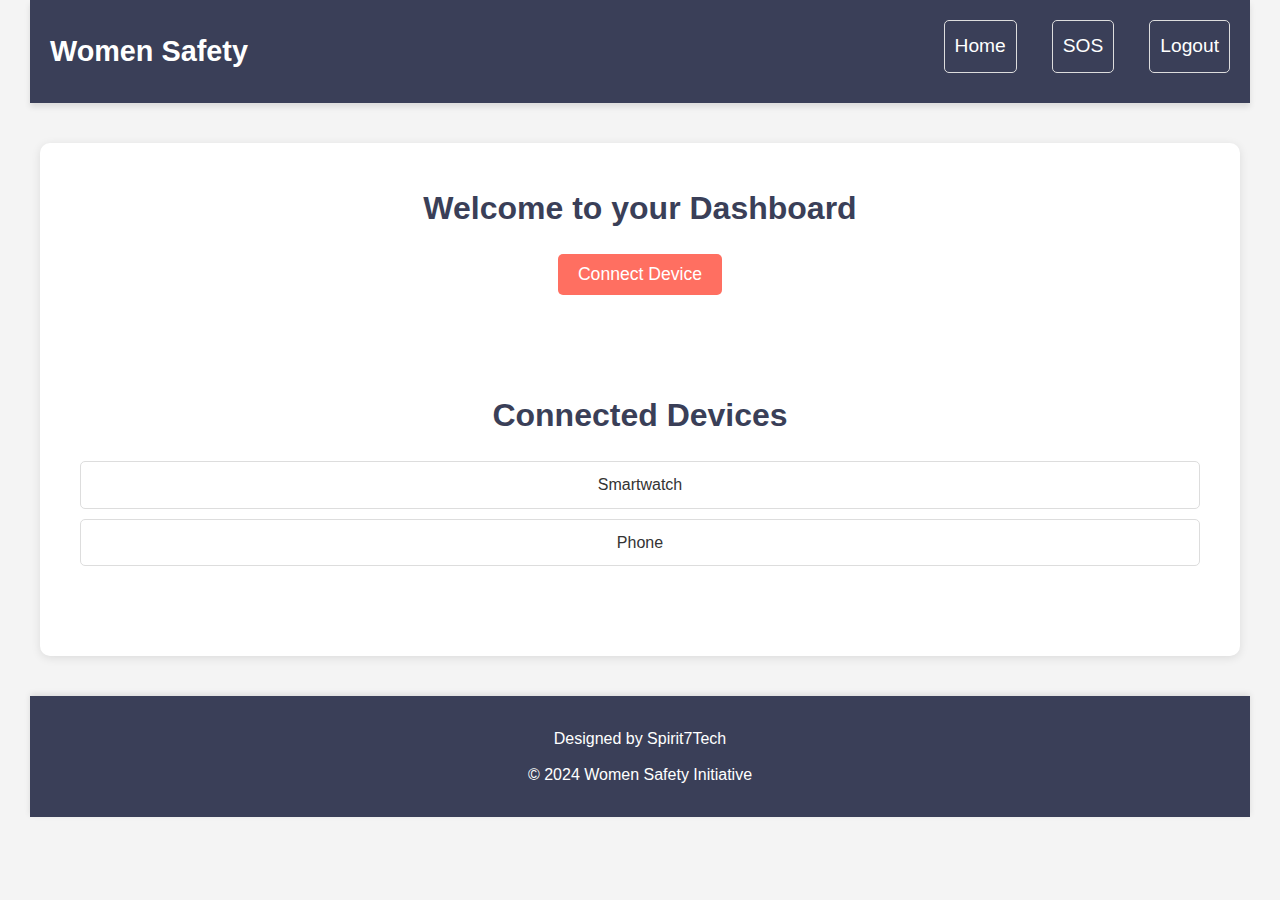
<file: dashboard.html>
<!DOCTYPE html>
<html lang="en">
<head>
    <meta charset="UTF-8">
    <meta name="viewport" content="width=device-width, initial-scale=1.0">
    <title>Dashboard - Women Safety Website</title>
    <link rel="stylesheet" href="styles.css">
</head>
<body>
    <header>
        <div class="logo">Women Safety</div>
        <nav>
            <ul>
                <li><a href="index.html">Home</a></li>
                <li><a href="sos.html">SOS</a></li>
                <li><a href="login.html">Logout</a></li>
            </ul>
        </nav>
    </header>

    <main>
        <section id="dashboard">
            <h2>Welcome to your Dashboard</h2>
            <div class="dashboard-options">
                <button class="connect-device-btn" onclick="connectDevice()">Connect Device</button>
                <p id="connectStatus"></p>
            </div>
        </section>

        <section id="connected-apps">
            <h2>Connected Devices</h2>
            <ul>
                <li>Smartwatch</li>
                <li>Phone</li>
            </ul>
        </section>
    </main>

    <footer>
        <p>Designed by Spirit7Tech</p>
        <p>© 2024 Women Safety Initiative</p>
    </footer>

    <script>
        function connectDevice() {
            // Simulate a device connection
            document.getElementById('connectStatus').textContent = "Connecting to device...";
            setTimeout(() => {
                document.getElementById('connectStatus').textContent = "Device successfully connected!";
            }, 2000);
        }
    </script>
</body>
</html>
</file>
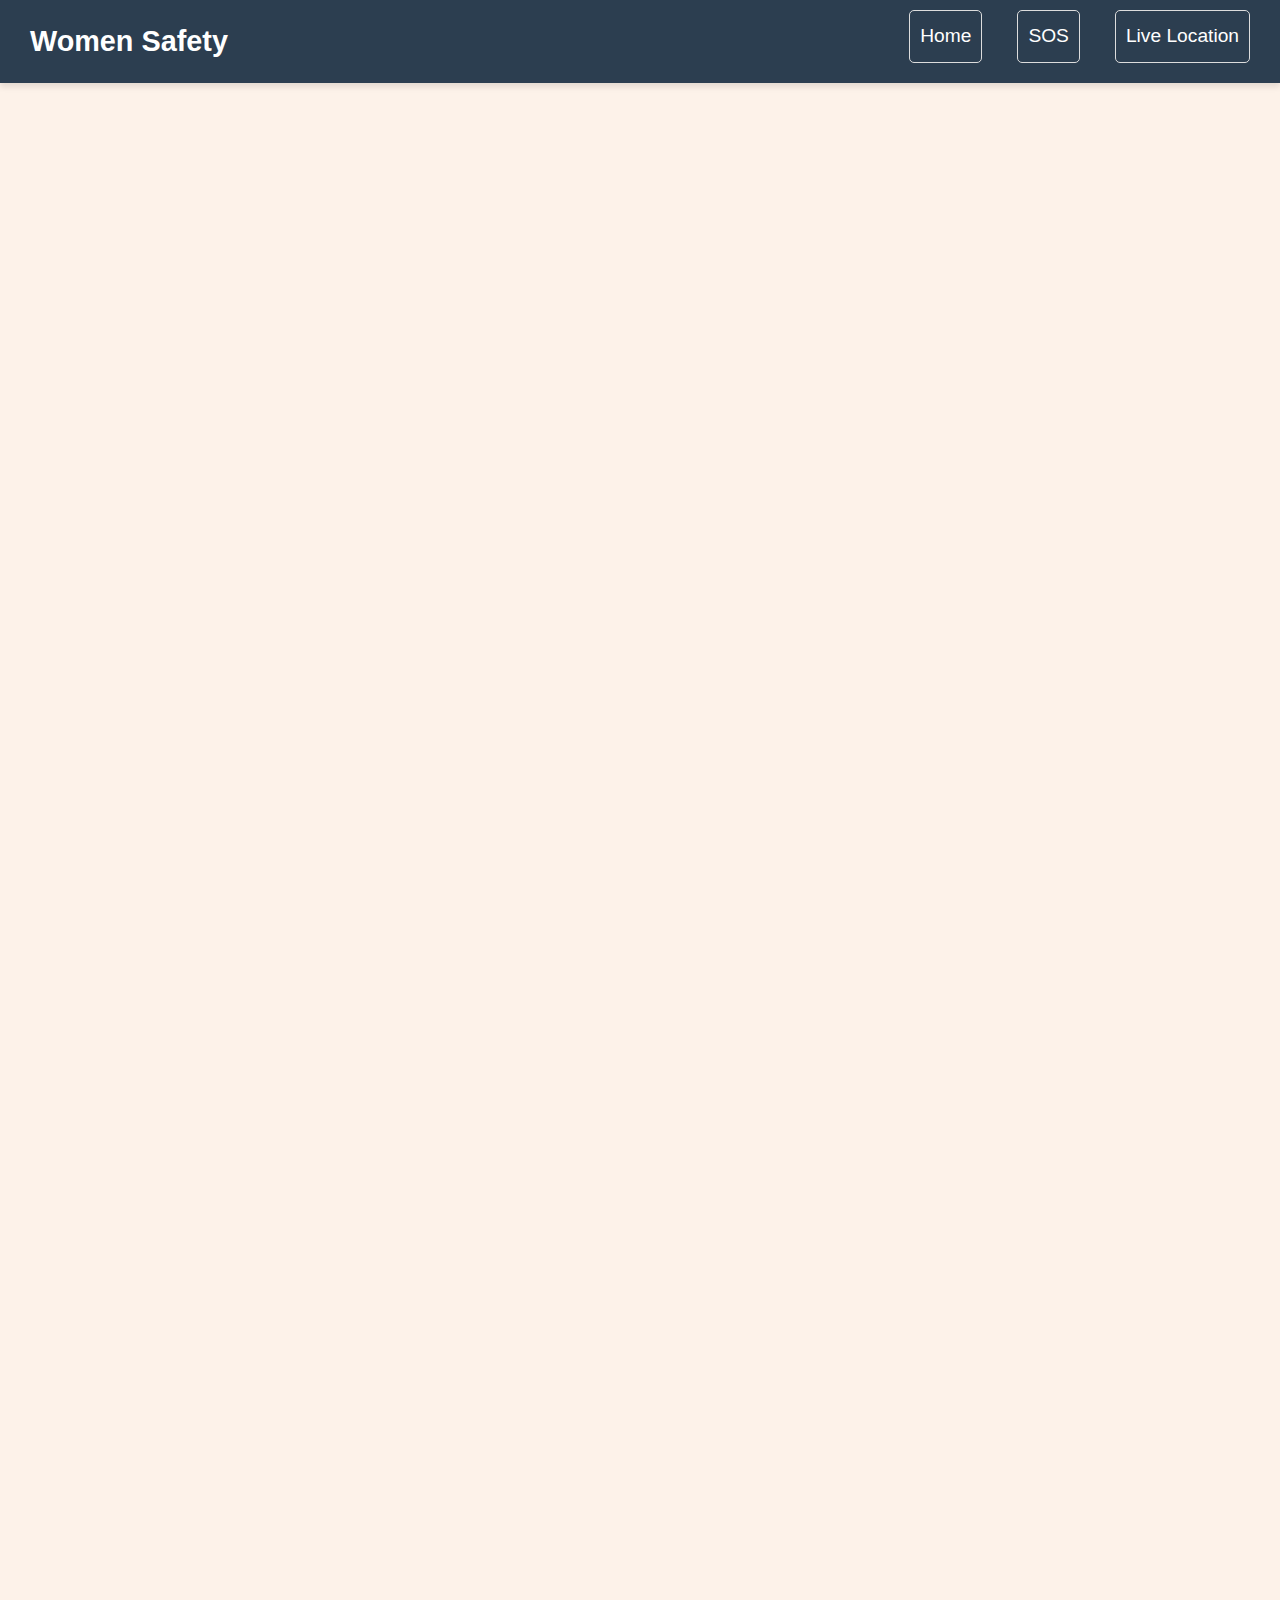
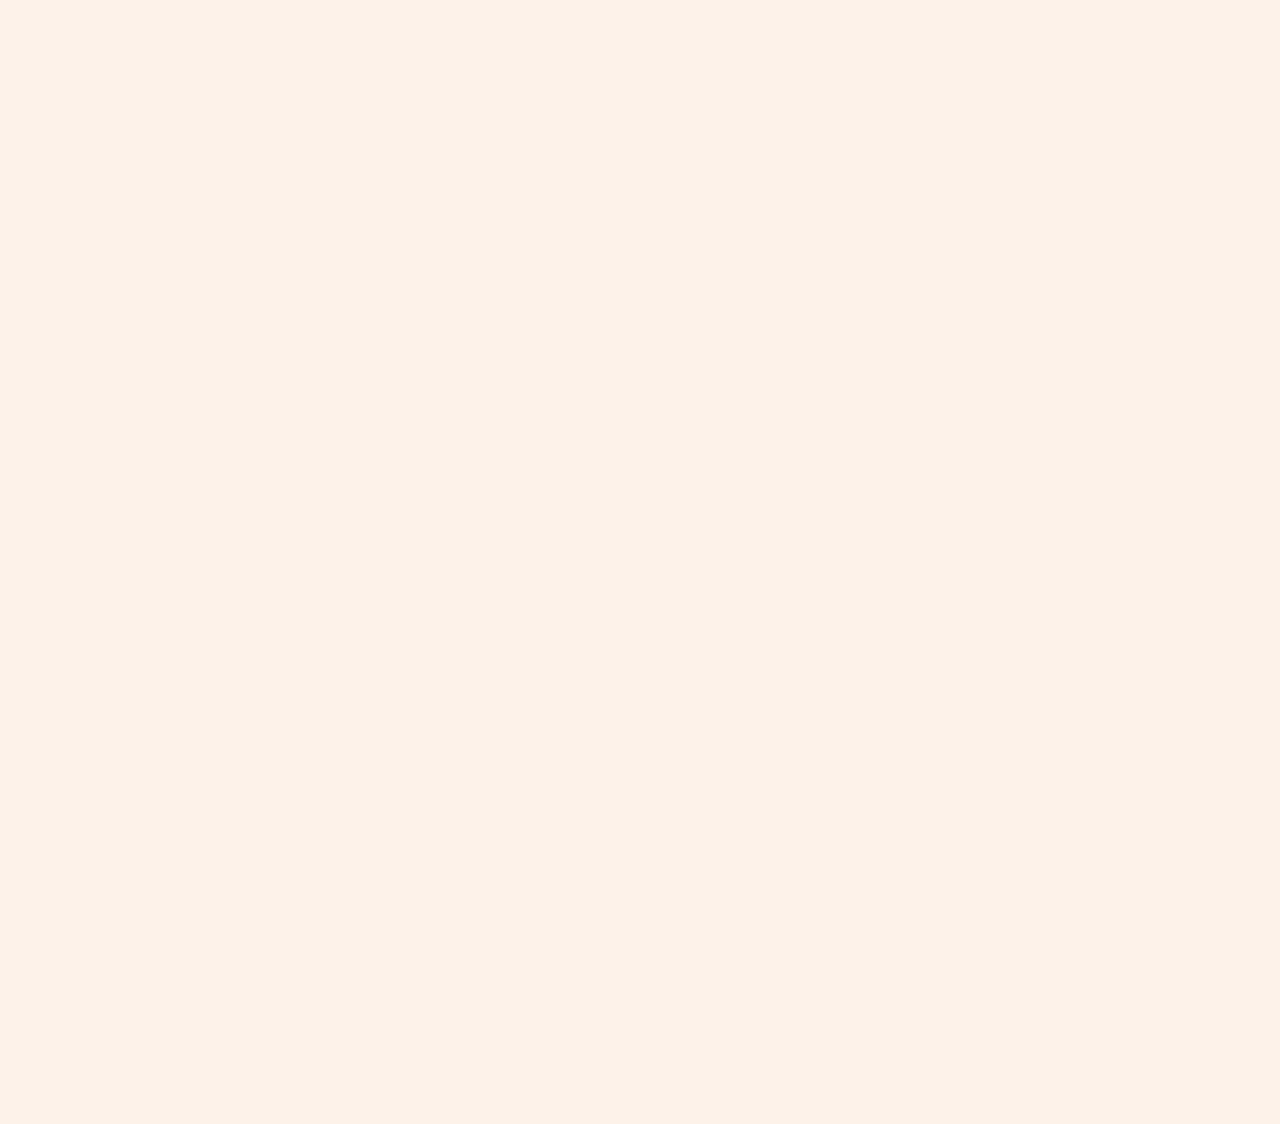
<file: sos.html>
<!DOCTYPE html>
<html lang="en">
<head>
    <meta charset="UTF-8">
    <meta name="viewport" content="width=device-width, initial-scale=1.0">
    <title>SOS - Women Safety</title>
    <link rel="stylesheet" href="styles.css">
    <link rel="stylesheet" href="https://cdnjs.cloudflare.com/ajax/libs/animate.css/4.1.1/animate.min.css">
    <script src="scripts.js" defer></script>
    <style>
        body {
            font-family: Arial, sans-serif;
            background-color: #FDF2E9;
            color: #333333;
            margin: 0;
            padding: 0;
        }
        header {
            background-color: #2C3E50;
            color: #FFFFFF;
            padding: 10px;
            text-align: center;
        }
        .content {
            padding: 20px;
        }
        .section {
            margin-bottom: 20px;
            opacity: 0;
            transition: opacity 1s ease-in-out;
        }
        .section.fade-in {
            opacity: 1;
        }
        h1, h2 {
            color: #FF6F61;
        }
        .faq, .safety-info {
            background-color: #F4F1FA;
            padding: 15px;
            border-radius: 8px;
            box-shadow: 0 2px 4px rgba(0,0,0,0.1);
        }
        .faq-item {
            margin-bottom: 15px;
        }
        .faq-question {
            cursor: pointer;
            font-weight: bold;
        }
        .faq-answer {
            display: none;
            margin-top: 5px;
        }
        .faq-item.show-answer .faq-answer {
            display: block;
        }
        .faq-item {
            position: relative;
            margin-bottom: 15px;
        }
        .see-more {
            display: none;
            cursor: pointer;
            color: #007BFF;
            text-decoration: underline;
        }
       
.contact-list {
    display: flex;
    justify-content: space-around;
    margin: 20px;
}

.contact {
    position: relative;
    text-align: center;
}

.contact-img {
    width: 120px;
    height: 120px;
    border-radius: 50%;
    cursor: pointer;
    transition: transform 0.5s;
}

.contact-img:hover {
    transform: scale(1.1);
}

.contact-info {
    display: none;
    text-align: center;
    margin-top: 10px;
}

.contact:hover .contact-info {
    display: block;
}

        #map {
            width: 100%;
            height: 300px;
            background: #e0e0e0;
        }
    </style>
</head>
<body>
    <header>
        <div class="logo">Women Safety</div>
        <nav>
            <ul>
                <li><a href="index.html">Home</a></li>
                <li><a href="sos.html">SOS</a></li>
                <li><a href="login.html">Live Location</a></li>
            </ul>
        </nav>
    </header>

    <div class="content">
        <section class="section animate__animated animate__fadeIn">
            <h1>SOS Emergency</h1>
            <p>If you are in immediate danger, please use the SOS button on the home page to send an emergency alert to your selected contacts. This page provides additional information on how to use the SOS feature effectively.</p>
        </section>

        <section class="section animate__animated animate__fadeIn animate__delay-1s">
            <h2>Emergency Contacts</h2>
            <div class="contact-list">
                <div class="contact">
                    <img src="parents.png" alt="Parent Image" class="contact-img">
                    <div class="contact-info">
                        <p>Parents</p>
                        <p>Phone: 123-456-7890</p>
                    </div>
                </div>
                <div class="contact">
                    <img src="bf.jpg" alt="Boyfriend Image" class="contact-img">
                    <div class="contact-info">
                        <p>Boyfriend</p>
                        <p>Phone: 987-654-3210</p>
                    </div>
                </div>
                <div class="contact">
                    <img src="police.avif" alt="Police Image" class="contact-img">
                    <div class="contact-info">
                        <p>Police</p>
                        <p>Phone: 100</p>
                    </div>
                </div>
                <div class="contact">
                    <img src="d-doctor-male-character-simple-cartoon-fun-person-man-hospital-clinic-medical-specialist-pharmacist-lab-worker-ai-generated-309991068.webp" alt="Hospital Image" class="contact-img">
                    <div class="contact-info">
                        <p>Hospital</p>
                        <p>Phone: 102</p>
                    </div>
                </div>
                <!-- Add more contacts if needed -->
            </div>
        </section>

        <section class="section faq animate__animated animate__fadeIn animate__delay-2s">
            <h2>Frequently Asked Questions (FAQ)</h2>
            <!-- FAQ Items -->
            <div class="faq-item">
                <div class="faq-question">How does the SOS feature work?</div>
                <div class="faq-answer">The SOS feature sends an immediate alert to your selected contacts with your current location. It can be activated by clicking the SOS button on the home page.</div>
            </div>
            <div class="faq-item">
                <div class="faq-question">What should I do if I accidentally press the SOS button?</div>
                <div class="faq-answer">If the SOS button is pressed accidentally, you can contact your emergency contacts to inform them of the mistake. They will receive a notification and can disregard it if it's a false alarm.</div>
            </div>
            <div class="faq-item">
                <div class="faq-question">Can I customize the list of emergency contacts?</div>
                <div class="faq-answer">Yes, you can customize the list of emergency contacts by accessing the settings on the home page. You can add, remove, or update contact information as needed.</div>
            </div>
            <div class="faq-item">
                <div class="faq-question">How can I update my location settings?</div>
                <div class="faq-answer">Location settings are automatically updated based on your current GPS coordinates. Ensure that location services are enabled on your device for accurate tracking.</div>
            </div>
            <div class="faq-item">
                <div class="faq-question">Is the SOS feature available offline?</div>
                <div class="faq-answer">The SOS feature requires an internet connection to send alerts and share your location. Make sure you have an active connection.</div>
            </div>
            <!-- Hidden FAQ Items -->
            <div class="hidden-faq">
                <!-- Additional FAQs go here -->
                <div class="faq-item">
                    <div class="faq-question">How do I delete or change my emergency contacts?</div>
                    <div class="faq-answer">You can delete or change emergency contacts through the settings page accessible from the home page. Follow the prompts to update your list.</div>
                </div>
                <div class="faq-item">
                    <div class="faq-question">What information is sent to my emergency contacts?</div>
                    <div class="faq-answer">Your emergency contacts will receive a message with your current location, along with any predefined message you set up for emergencies.</div>
                </div>
                <div class="faq-item">
                    <div class="faq-question">Can I use the SOS feature in different countries?</div>
                    <div class="faq-answer">The SOS feature works globally, but make sure that your emergency contacts are reachable internationally. Some local numbers may not be valid abroad.</div>
                </div>
                <div class="faq-item">
                    <div class="faq-question">What if my phone's battery is low?</div>
                    <div class="faq-answer">If your phone’s battery is low, the SOS feature may not work effectively. It’s advisable to keep your phone charged, especially when traveling alone.</div>
                </div>
                <div class="faq-item">
                    <div class="faq-question">Are there any costs associated with using the SOS feature?</div>
                    <div class="faq-answer">The SOS feature is free to use, but data charges may apply depending on your mobile plan and the network you are connected to.</div>
                </div>
                <div class="faq-item">
                    <div class="faq-question">How secure is the SOS feature?</div>
                    <div class="faq-answer">The SOS feature uses encryption to protect your location data and messages. Ensure that your device has updated security patches for additional safety.</div>
                </div>
                <div class="faq-item">
                    <div class="faq-question">Can I share my location with other apps?</div>
                    <div class="faq-answer">Yes, you can share your location with other apps if needed. However, ensure that you have granted the necessary permissions to these apps.</div>
                </div>
                <div class="faq-item">
                    <div class="faq-question">What if the SOS feature is not working?</div>
                    <div class="faq-answer">If the SOS feature is not working, check your internet connection and device settings. Contact support if the issue persists.</div>
                </div>
                <div class="faq-item">
                    <div class="faq-question">Can I customize the SOS button appearance?</div>
                    <div class="faq-answer">Currently, the appearance of the SOS button cannot be customized. However, you can provide feedback for future updates.</div>
                </div>
                <div class="faq-item">
                    <div class="faq-question">What should I do if I lose my phone?</div>
                    <div class="faq-answer">If you lose your phone, inform your emergency contacts and change your passwords for added security. Report the loss to your service provider.</div>
                </div>
                <div class="faq-item">
                    <div class="faq-question">Can the SOS feature be disabled?</div>
                    <div class="faq-answer">The SOS feature is designed to be active at all times for safety. You cannot disable it, but you can configure the settings to fit your needs.</div>
                </div>
                <div class="faq-item">
                    <div class="faq-question">How can I contact support?</div>
                    <div class="faq-answer">You can contact support through the contact form on the website or by sending an email to support@example.com.</div>
                </div>
                <div class="faq-item">
                    <div class="faq-question">Is the SOS feature available on all devices?</div>
                    <div class="faq-answer">The SOS feature is available on most modern smartphones. Ensure your device meets the minimum requirements specified in the app’s documentation.</div>
                </div>
                <div class="faq-item">
                    <div class="faq-question">What languages does the SOS feature support?</div>
                    <div class="faq-answer">The SOS feature supports multiple languages. Check the app settings to select your preferred language.</div>
                </div>
            </div>
            <button id="see-more" onclick="toggleFAQ()">See More</button>
        </section>

        <section class="section safety-info animate__animated animate__fadeIn animate__delay-3s">
            <h2>Women's Safety</h2>
            <p>Women's safety is a critical issue, and having immediate access to help can make a significant difference in emergency situations. Our SOS feature is designed to offer a quick and reliable way to alert your emergency contacts and share your location, ensuring you receive the help you need promptly.</p>
            <p>It's essential to be aware of your surroundings and take preventive measures to protect yourself. Always trust your instincts and avoid risky situations when possible. The SOS button provides an extra layer of security by allowing you to quickly send an alert if you feel threatened or are in danger.</p>
            <p>In addition to using the SOS feature, consider sharing your travel plans with trusted friends or family members, especially when traveling alone or to unfamiliar places. Staying connected with loved ones and having a plan in case of emergencies can significantly enhance your safety.</p>
            <p>We encourage you to familiarize yourself with the features of the SOS button and ensure that your emergency contacts are updated and reachable. Your safety is our top priority, and we're here to support you with the tools and resources you need to stay secure.</p>
            <!-- Placeholder for safety images -->
            <img src="sosimage.webp" alt="Safety Image 1" style="width: 100%; max-width: 600px; margin: 20px 0;">
           <h2> Women's Safety: A Priority
           </h2>
           <p>Women's safety is a fundamental concern that affects us all. In an increasingly complex world, ensuring that women have access to immediate help and support in emergency situations is crucial. Our SOS feature is designed to offer a quick, reliable, and discreet way to alert your emergency contacts and share your location, providing an additional layer of security and peace of mind.</p>
           <h2>Empowering Women with Technology</h2>
           <p>Empowerment through technology can make a significant difference in personal safety. The SOS button on our website is a proactive tool that allows you to swiftly notify your chosen contacts when you feel threatened or are in a potentially dangerous situation. With just a click, you can send an alert with your current location, ensuring that help is on the way without delay.
            Women's safety is a fundamental concern that affects us all. In an increasingly complex world, ensuring that women have access to immediate help and support in emergency situations is crucial. Our SOS feature is designed to offer a quick, reliable, and discreet way to alert your emergency contacts and share your location, providing an additional layer of security and peace of mind.</p>
           </p>
           <h2>Preventive Measures and Awareness</h2>
           <p>Empowerment through technology can make a significant difference in personal safety. The SOS button on our website is a proactive tool that allows you to swiftly notify your chosen contacts when you feel threatened or are in a potentially dangerous situation. With just a click, you can send an alert with your current location, ensuring that help is on the way without delay.
            Women's safety is a fundamental concern that affects us all. In an increasingly complex world, ensuring that women have access to immediate help and support in emergency situations is crucial. Our SOS feature is designed to offer a quick, reliable, and discreet way to alert your emergency contacts and share your location, providing an additional layer of security and peace of mind.Empowerment through technology can make a significant difference in personal safety. The SOS button on our website is a proactive tool that allows you to swiftly notify your chosen contacts when you feel threatened or are in a potentially dangerous situation. With just a click, you can send an alert with your current location, ensuring that help is on the way without delay.
            Women's safety is a fundamental concern that affects us all. In an increasingly complex world, ensuring that women have access to immediate help and support in emergency situations is crucial. Our SOS feature is designed to offer a quick, reliable, and discreet way to alert your emergency contacts and share your location, providing an additional layer of security and peace of mind.</p>
           <h2>Stay Connected and Informed</h2>
           <p>Staying connected with loved ones and having a well-thought-out safety plan can greatly enhance your personal security. Share your travel plans and check-in regularly, especially when traveling alone or to unfamiliar places. Knowing that help is just a button away can give you the confidence to navigate daily life with greater assurance.</p>
           <h2>Support and Resources</h2>
           <p>Our commitment extends beyond providing safety tools. We aim to raise awareness and provide resources that support women's safety in various scenarios. Education on personal safety, self-defense strategies, and access to emergency services are vital components of a comprehensive safety approach.Empowerment through technology can make a significant difference in personal safety. The SOS button on our website is a proactive tool that allows you to swiftly notify your chosen contacts when you feel threatened or are in a potentially dangerous situation. With just a click, you can send an alert with your current location, ensuring that help is on the way without delay.
            Women's safety is a fundamental concern that affects us all. In an increasingly complex world, ensuring that women have access to immediate help and support in emergency situations is crucial. Our SOS feature is designed to offer a quick, reliable, and discreet way to alert your emergency contacts and share your location, providing an additional layer of security and peace of mind.Empowerment through technology can make a significant difference in personal safety. The SOS button on our website is a proactive tool that allows you to swiftly notify your chosen contacts when you feel threatened or are in a potentially dangerous situation. With just a click, you can send an alert with your current location, ensuring that help is on the way without delay.
            Women's safety is a fundamental concern that affects us all. In an increasingly complex world, ensuring that women have access to immediate help and support in emergency situations is crucial. Our SOS feature is designed to offer a quick, reliable, and discreet way to alert your emergency contacts and share your location, providing an additional layer of security and peace of mind.</p>
        </section>
    </div>

    <script>
        document.addEventListener('DOMContentLoaded', () => {
            const faqItems = document.querySelectorAll('.faq-item');
            const seeMoreButton = document.getElementById('see-more');

            // Initially show only the first 5 FAQs
            faqItems.forEach((item, index) => {
                if (index >= 5) {
                    item.style.display = 'none';
                }
            });

            // Toggle FAQ answers
            faqItems.forEach(item => {
                item.querySelector('.faq-question').addEventListener('click', () => {
                    item.classList.toggle('show-answer');
                });
            });

            // Toggle visibility of additional FAQs
            seeMoreButton.addEventListener('click', () => {
                const hiddenFaqItems = document.querySelector('.hidden-faq').children;
                const isHidden = Array.from(hiddenFaqItems).some(item => item.style.display === 'none');
                if (isHidden) {
                    Array.from(hiddenFaqItems).forEach(item => item.style.display = 'block');
                    seeMoreButton.textContent = 'See Less';
                } else {
                    Array.from(hiddenFaqItems).forEach(item => item.style.display = 'none');
                    seeMoreButton.textContent = 'See More';
                }
            });
        });
    </script>
</body>
</html>
</file>
<file: styles.css>
* {
    margin: 0;
    padding: 0;
    box-sizing: border-box;
}

body {
    font-family: Arial, sans-serif;
    background-color: #f8f9fa;
}

header {
    display: flex;
    justify-content: space-between;
    align-items: center;
    padding: 20px;
    background-color: rgba(0, 0, 0, 0.7);
}

.logo {
    font-size: 24px;
    font-weight: bold;
    color: white;
}

nav ul {
    list-style-type: none;
    display: flex;
    gap: 15px;
}

nav a {
    color: white;
    text-decoration: none;
    font-size: 18px;
    transition: color 0.5s, font-size 0.5s;
}

nav a:hover {
    color: #ffd700;
    font-size: 20px;
}

.main-image {
    width: 100%;
    height: 500px;
    object-fit: cover;
}

.sos-btn {
    display: block;
    margin: 20px auto;
    padding: 15px 30px;
    background-color: #ff4b5c;
    color: white;
    border: none;
    font-size: 18px;
    cursor: pointer;
    transition: background-color 0.3s;
}

.sos-btn:hover {
    background-color: #ff3b4c;
}

.contact-list {
    display: flex;
    justify-content: space-around;
    margin: 20px;
}

.contact {
    position: relative;
    text-align: center;
}

.contact-img {
    width: 120px;
    height: 120px;
    border-radius: 50%;
    cursor: pointer;
    transition: transform 0.5s;
}

.contact-img:hover {
    transform: scale(1.1);
}

.contact-info {
    display: none;
    text-align: center;
    margin-top: 10px;
}

.contact:hover .contact-info {
    display: block;
}

#video {
    text-align: center;
    margin: 40px 0;
}

form {
    display: flex;
    flex-direction: column;
    align-items: center;
    gap: 10px;
    margin: 30px;
}

form input, form textarea {
    padding: 10px;
    width: 300px;
    border: 1px solid #ccc;
    border-radius: 5px;
}

form button {
    padding: 10px 20px;
    background-color: #28a745;
    color: white;
    border: none;
    cursor: pointer;
}

form button:hover {
    background-color: #218838;
}

#map {
    width: 100%;
    height: 300px;
    background-color: lightgray;
}

footer {
    padding: 20px;
    text-align: center;
    background-color: #343a40;
    color: white;
}
form {
    display: flex;
    flex-direction: column;
    align-items: center;
    gap: 10px;
    margin: 30px;
    padding: 20px;
    background-image: url('index\ login.jfif'); /* Add your background image here */
    background-size: cover;
    background-position: center;
    border-radius: 10px;
    box-shadow: 0 4px 8px rgba(0, 0, 0, 0.1);
    color: white;
}

form input, form textarea {
    padding: 10px;
    width: 300px;
    border: 1px solid #ccc;
    border-radius: 5px;
}

form button {
    padding: 10px 20px;
    background-color: #28a745;
    color: white;
    border: none;
    cursor: pointer;
}

form button:hover {
    background-color: #218838;
}
/* Main image container styling */
.main-image-container {
    position: relative;
    width: 100%;
}

.main-image {
    width: 100%;
    height: 500px;
    object-fit: cover;
}

/* Positioning the SOS button inside the main image */
.sos-btn {
    position: absolute;
    bottom: 20px; /* Adjusts the vertical position */
    left: 50%;
    transform: translateX(-50%);
    padding: 15px 30px;
    background-color: #ff4b5c;
    color: white;
    border: none;
    font-size: 18px;
    cursor: pointer;
    transition: background-color 0.3s;
}

.sos-btn:hover {
    background-color: #ff3b4c;
}
html {
    scroll-behavior: smooth;
}
body {
    font-family: Arial, sans-serif;
    background-color: rgba(34, 32, 32, 0.7);
    padding: 10px; /* Adds padding to the entire body */
}

main {
    padding: 20px;
}

header, footer, section {
    padding: 20px;
}
 /* only colour*/
 /* General background */
body {
    background-color: #FDF2E9;
    color: #333333; /* Charcoal Gray for text */
}

/* Navbar */
header {
    background-color: #2C3E50; /* Midnight Blue */
}

/* Links */
nav ul li a {
    color: #FFFFFF; /* White on the dark navbar */
    transition: color 0.3s;
}

nav ul li a:hover {
    color: #FF6F61; /* Coral Red on hover */
}

/* SOS Button */
.sos-btn {
    background-color: #FF6F61; /* Coral Red */
    color: #FFFFFF;
}

.sos-btn:hover {
    background-color: #3B3B98; /* Dark Purple */
}

/* Login Form */
.login-form {
    background-color: #F4F1FA; /* Light Lavender for form */
    color: #333333; /* Text inside the form */
}

.login-form button {
    background-color: #FF6F61; /* Coral Red for login button */
}

.login-form button:hover {
    background-color: #3B3B98; /* Dark Purple on hover */
}

/* Footer */
footer {
    background-color: #2C3E50; /* Midnight Blue for footer */
    color: #FFFFFF;
}
#footer {
    background-color: #333; /* Dark background color */
    color: #fff; /* White text color */
    text-align: center;
    padding: 20px;
    position: relative;
}

.home-button {
    display: inline-block;
    background-color: #ff6347; /* Tomato color for the button */
    color: #fff; /* White text color */
    padding: 10px 20px;
    text-decoration: none;
    border-radius: 5px;
    font-size: 16px;
    transition: background-color 0.3s, transform 0.3s;
}

.home-button:hover {
    background-color: #e5533d; /* Slightly darker tomato color */
    transform: scale(1.05); /* Slight zoom effect on hover */
}

.home-button:active {
    background-color: #cc473c; /* Even darker tomato color when clicked */
}

/*for padding*/
/* General Styles */
* {
    margin: 0;
    padding: 0;
    box-sizing: border-box;
}

body {
    font-family: Arial, sans-serif;
    background-color: #FDF2E9;
    color: #333333;
}

/* Header */
header {
    display: flex;
    justify-content: space-between;
    align-items: center;
    padding: 20px;
    background-color: #2C3E50;
}

/* Navigation */
nav ul {
    list-style-type: none;
    display: flex;
    gap: 15px;
}

nav a {
    color: white;
    text-decoration: none;
    font-size: 18px;
    transition: color 0.5s, font-size 0.5s;
}

nav a:hover {
    color: #FF6F61;
    font-size: 20px;
}

/* Main Image */
.main-image-container {
    position: relative;
    width: 100%;
    /* Remove padding for the main image */
}

.main-image {
    width: 100%;
    height: 500px;
    object-fit: cover;
}

/* SOS Button */
.sos-btn {
    position: absolute;
    bottom: 20px;
    left: 50%;
    transform: translateX(-50%);
    padding: 15px 30px;
    background-color: #FF6F61;
    color: white;
    border: none;
    font-size: 18px;
    cursor: pointer;
    transition: background-color 0.3s;
}

.sos-btn:hover {
    background-color: #3B3B98;
}

/* Contact List */
.contact-list {
    display: flex;
    justify-content: space-around;
    margin: 20px;
}

/* Contact Styling */
.contact {
    position: relative;
    text-align: center;
}

.contact-img {
    width: 120px;
    height: 120px;
    border-radius: 50%;
    cursor: pointer;
    transition: transform 0.5s;
}

.contact-img:hover {
    transform: scale(1.1);
}

.contact-info {
    display: none;
    text-align: center;
    margin-top: 10px;
}

.contact:hover .contact-info {
    display: block;
}

/* Video Section */
#video {
    text-align: center;
    margin: 40px 0;
}

/* Contact Form */
form {
    display: flex;
    flex-direction: column;
    align-items: center;
    gap: 10px;
    margin: 30px;
    padding: 20px;
    background-image: url('index\ login.jfif');
    background-size: cover;
    background-position: center;
    border-radius: 10px;
    box-shadow: 0 4px 8px rgba(0, 0, 0, 0.1);
    color: white;
}

form input, form textarea {
    padding: 10px;
    width: 300px;
    border: 1px solid #ccc;
    border-radius: 5px;
}

form button {
    padding: 10px 20px;
    background-color: #28a745;
    color: white;
    border: none;
    cursor: pointer;
}

form button:hover {
    background-color: #218838;
}

/* Map Section */
#map {
    width: 100%;
    height: 300px;
    background-color: lightgray;
}

/* Footer */
footer {
    padding: 20px;
    text-align: center;
    background-color: #2C3E50;
    color: white;
}

.home-button {
    display: inline-block;
    background-color: #ff6347;
    color: #fff;
    padding: 10px 20px;
    text-decoration: none;
    border-radius: 5px;
    font-size: 16px;
    transition: background-color 0.3s, transform 0.3s;
}

.home-button:hover {
    background-color: #e5533d;
    transform: scale(1.05);
}

.home-button:active {
    background-color: #cc473c;
}

/* Adjusted Padding for Main and Navbar */
body {
    padding: 0 30px; /* Increased padding from left and right for the body */
}

header, .main-image-container {
    padding: 0; /* Remove padding for header and main image container */
}

main {
    padding: 20px;
}

header, footer, section {
    padding: 20px;
}
/* styles.css */

* {
    margin: 0;
    padding: 0;
    box-sizing: border-box;
    font-family: 'Open Sans', sans-serif;
}

body {
    background-color: #f4f4f4;
    color: #333;
    line-height: 1.6;
}

header {
    background-color: #3a3f58;
    color: #fff;
    padding: 20px 0;
    box-shadow: 0 4px 6px rgba(0, 0, 0, 0.1);
}

.logo {
    font-size: 1.8em;
    font-weight: bold;
    margin-left: 20px;
}

nav ul {
    list-style: none;
    display: flex;
    justify-content: flex-end;
    margin-right: 20px;
}

nav ul li {
    margin-left: 20px;
}

nav ul li a {
    color: #fff;
    text-decoration: none;
    font-size: 1.2em;
    transition: color 0.3s ease;
}

nav ul li a:hover {
    color: #ff6f61;
}

main {
    max-width: 1200px;
    margin: 40px auto;
    padding: 20px;
    background-color: #fff;
    border-radius: 10px;
    box-shadow: 0 2px 10px rgba(0, 0, 0, 0.1);
}

h2 {
    margin-bottom: 20px;
    font-size: 2em;
    color: #3a3f58;
    text-align: center;
}

#dashboard, #connected-apps {
    margin-bottom: 40px;
}

.dashboard-options {
    text-align: center;
}

.connect-device-btn {
    padding: 10px 20px;
    background-color: #ff6f61;
    color: #fff;
    border: none;
    border-radius: 5px;
    font-size: 1.1em;
    cursor: pointer;
    transition: background-color 0.3s ease;
}

.connect-device-btn:hover {
    background-color: #e45d54;
}

#connectStatus {
    margin-top: 15px;
    font-size: 1.2em;
    color: #333;
    font-weight: bold;
}

ul {
    list-style: none;
    padding: 0;
    text-align: center;
}

ul li {
    padding: 10px;
   
    border: 1px solid #ddd;
    margin-bottom: 10px;
    border-radius: 5px;
}



footer {
    background-color: #3a3f58;
    color: #fff;
    text-align: center;
    padding: 20px 0;
    margin-top: 40px;
    box-shadow: 0 -2px 6px rgba(0, 0, 0, 0.1);
}

footer p {
    margin: 10px 0;
}

@media (max-width: 768px) {
    nav ul {
        flex-direction: column;
        align-items: center;
    }

    .dashboard-options {
        display: block;
    }

    ul {
        text-align: left;
    }
}
</file>
